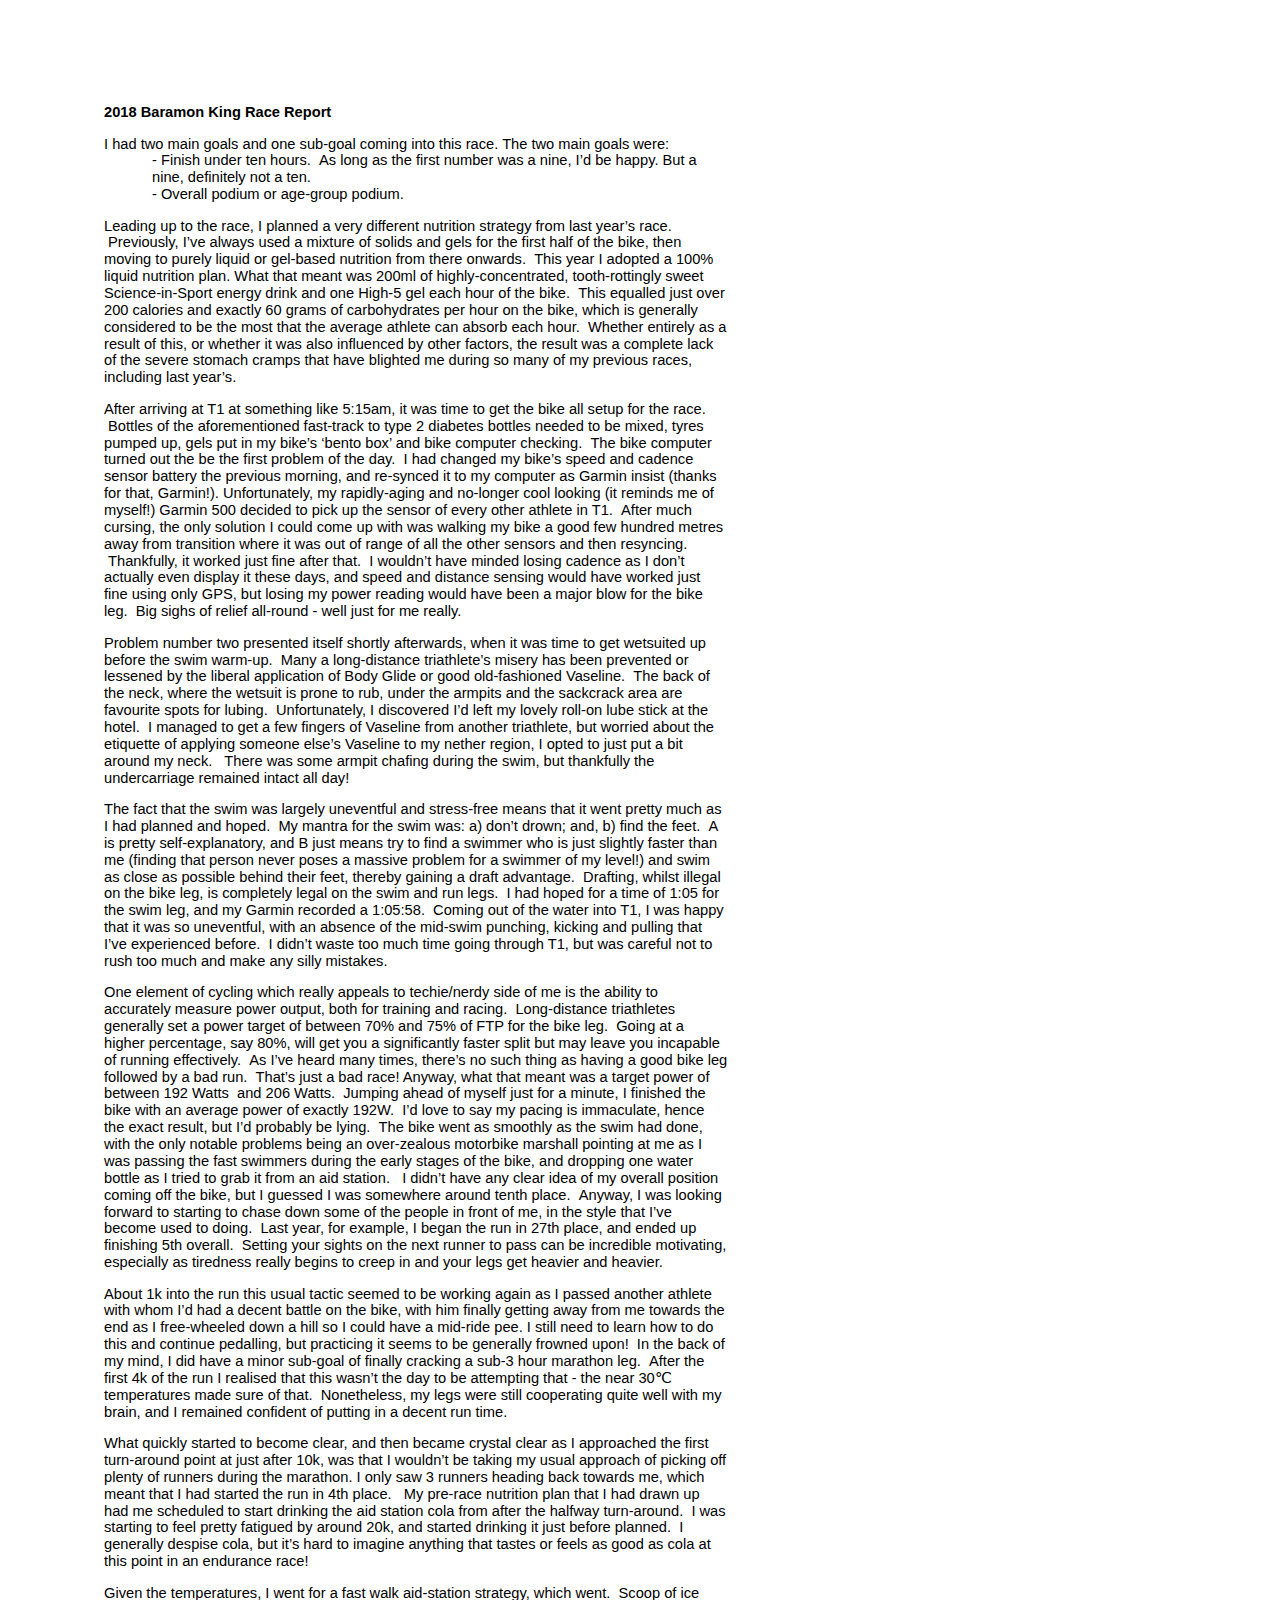
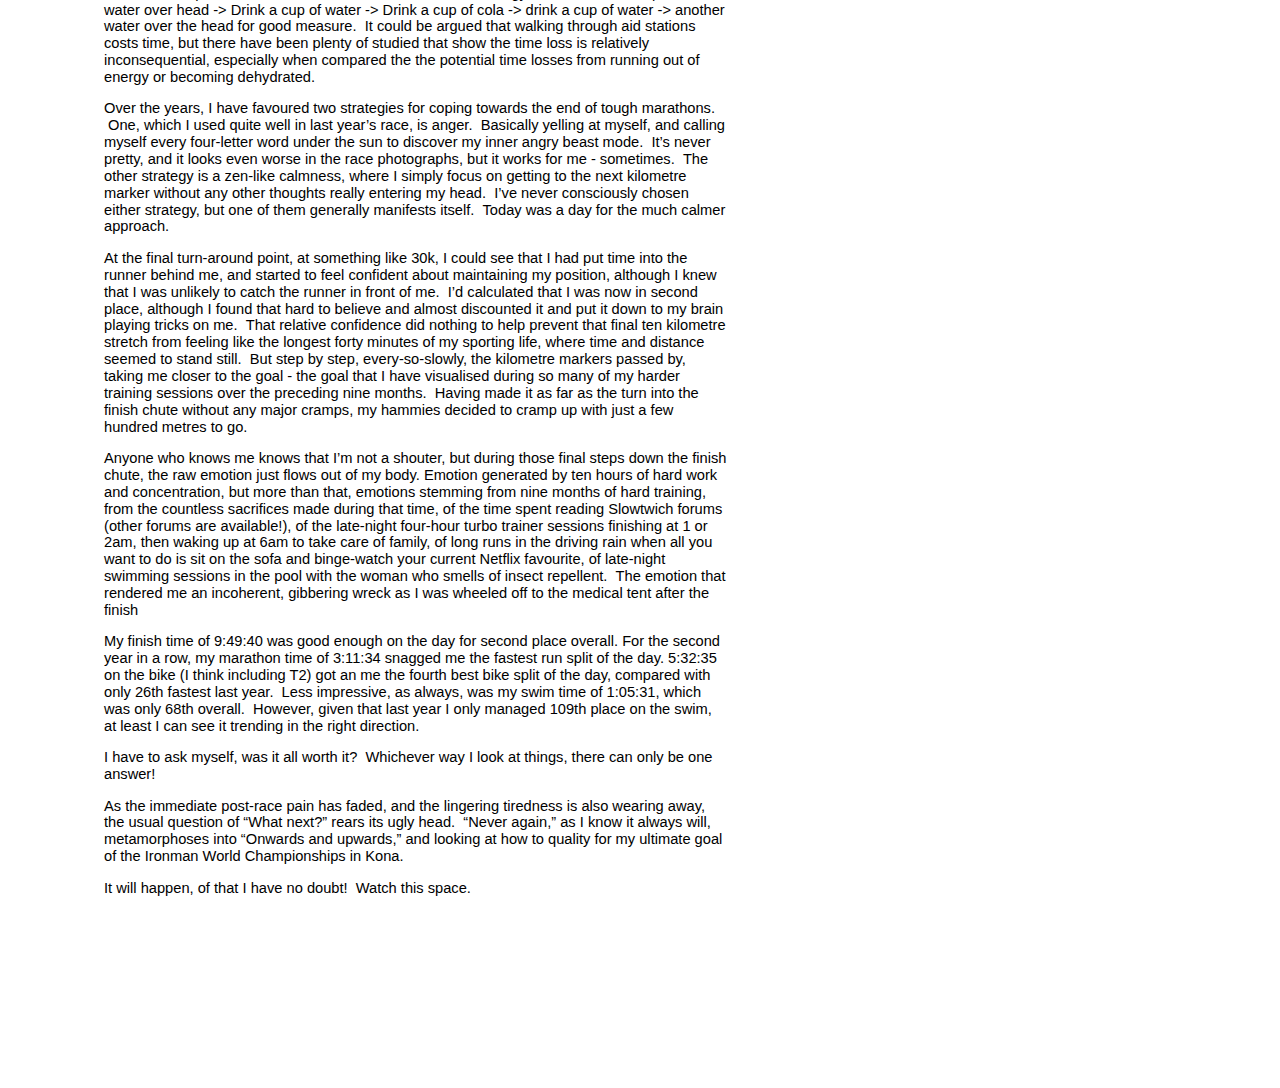
<file: Blog Content/BaramonKing2018RaceReport.html>
<html>

<head>
    <meta content="text/html; charset=UTF-8" http-equiv="content-type">
    <style type="text/css">
        .lst-kix_86l9w5evafap-1>li:before {
            content: "-  "
        }

        .lst-kix_86l9w5evafap-2>li:before {
            content: "-  "
        }

        .lst-kix_86l9w5evafap-0>li:before {
            content: "-  "
        }

        .lst-kix_86l9w5evafap-3>li:before {
            content: "-  "
        }

        .lst-kix_86l9w5evafap-4>li:before {
            content: "-  "
        }

        ul.lst-kix_86l9w5evafap-6 {
            list-style-type: none
        }

        .lst-kix_86l9w5evafap-5>li:before {
            content: "-  "
        }

        ul.lst-kix_86l9w5evafap-5 {
            list-style-type: none
        }

        .lst-kix_86l9w5evafap-6>li:before {
            content: "-  "
        }

        ul.lst-kix_86l9w5evafap-4 {
            list-style-type: none
        }

        ul.lst-kix_86l9w5evafap-3 {
            list-style-type: none
        }

        ul.lst-kix_86l9w5evafap-8 {
            list-style-type: none
        }

        ul.lst-kix_86l9w5evafap-7 {
            list-style-type: none
        }

        ul.lst-kix_86l9w5evafap-2 {
            list-style-type: none
        }

        ul.lst-kix_86l9w5evafap-1 {
            list-style-type: none
        }

        .lst-kix_86l9w5evafap-7>li:before {
            content: "-  "
        }

        .lst-kix_86l9w5evafap-8>li:before {
            content: "-  "
        }

        ul.lst-kix_86l9w5evafap-0 {
            list-style-type: none
        }

        ol {
            margin: 0;
            padding: 0
        }

        table td,
        table th {
            padding: 0
        }

        .c2 {
            margin-left: 36pt;
            padding-top: 0pt;
            padding-left: 0pt;
            padding-bottom: 0pt;
            line-height: 1.15;
            orphans: 2;
            widows: 2;
            text-align: left
        }

        .c0 {
            color: #000000;
            font-weight: 400;
            text-decoration: none;
            vertical-align: baseline;
            font-size: 11pt;
            font-family: "Arial";
            font-style: normal
        }

        .c1 {
            padding-top: 0pt;
            padding-bottom: 0pt;
            line-height: 1.15;
            orphans: 2;
            widows: 2;
            text-align: left;
            height: 11pt
        }

        .c3 {
            padding-top: 0pt;
            padding-bottom: 0pt;
            line-height: 1.15;
            orphans: 2;
            widows: 2;
            text-align: left
        }

        .c5 {
            background-color: #ffffff;
            max-width: 468pt;
            padding: 72pt 72pt 72pt 72pt
        }

        .c4 {
            padding: 0;
            margin: 0
        }

        .c6 {
            font-weight: 700
        }

        .title {
            padding-top: 0pt;
            color: #000000;
            font-size: 26pt;
            padding-bottom: 3pt;
            font-family: "Arial";
            line-height: 1.15;
            page-break-after: avoid;
            orphans: 2;
            widows: 2;
            text-align: left
        }

        .subtitle {
            padding-top: 0pt;
            color: #666666;
            font-size: 15pt;
            padding-bottom: 16pt;
            font-family: "Arial";
            line-height: 1.15;
            page-break-after: avoid;
            orphans: 2;
            widows: 2;
            text-align: left
        }

        li {
            color: #000000;
            font-size: 11pt;
            font-family: "Arial"
        }

        p {
            margin: 0;
            color: #000000;
            font-size: 11pt;
            font-family: "Arial"
        }

        h1 {
            padding-top: 20pt;
            color: #000000;
            font-size: 20pt;
            padding-bottom: 6pt;
            font-family: "Arial";
            line-height: 1.15;
            page-break-after: avoid;
            orphans: 2;
            widows: 2;
            text-align: left
        }

        h2 {
            padding-top: 18pt;
            color: #000000;
            font-size: 16pt;
            padding-bottom: 6pt;
            font-family: "Arial";
            line-height: 1.15;
            page-break-after: avoid;
            orphans: 2;
            widows: 2;
            text-align: left
        }

        h3 {
            padding-top: 16pt;
            color: #434343;
            font-size: 14pt;
            padding-bottom: 4pt;
            font-family: "Arial";
            line-height: 1.15;
            page-break-after: avoid;
            orphans: 2;
            widows: 2;
            text-align: left
        }

        h4 {
            padding-top: 14pt;
            color: #666666;
            font-size: 12pt;
            padding-bottom: 4pt;
            font-family: "Arial";
            line-height: 1.15;
            page-break-after: avoid;
            orphans: 2;
            widows: 2;
            text-align: left
        }

        h5 {
            padding-top: 12pt;
            color: #666666;
            font-size: 11pt;
            padding-bottom: 4pt;
            font-family: "Arial";
            line-height: 1.15;
            page-break-after: avoid;
            orphans: 2;
            widows: 2;
            text-align: left
        }

        h6 {
            padding-top: 12pt;
            color: #666666;
            font-size: 11pt;
            padding-bottom: 4pt;
            font-family: "Arial";
            line-height: 1.15;
            page-break-after: avoid;
            font-style: italic;
            orphans: 2;
            widows: 2;
            text-align: left
        }
    </style>
</head>

<body class="c5">
    <p class="c3">
        <span class="c6">2018 Baramon King Race Report</span>
    </p>
    <p class="c1">
        <span class="c0"></span>
    </p>
    <p class="c3">
        <span class="c0">I had two main goals and one sub-goal coming into this race. The two main goals were:</span>
    </p>
    <ul class="c4 lst-kix_86l9w5evafap-0 start">
        <li class="c2">
            <span class="c0">Finish under ten hours. &nbsp;As long as the first number was a nine, I&rsquo;d be happy. But a nine, definitely
                not a ten.</span>
        </li>
        <li class="c2">
            <span class="c0">Overall podium or age-group podium. </span>
        </li>
    </ul>
    <p class="c1">
        <span class="c0"></span>
    </p>
    <p class="c3">
        <span class="c0">Leading up to the race, I planned a very different nutrition strategy from last year&rsquo;s race. &nbsp;Previously,
            I&rsquo;ve always used a mixture of solids and gels for the first half of the bike, then moving to purely liquid
            or gel-based nutrition from there onwards. &nbsp;This year I adopted a 100% liquid nutrition plan. What that
            meant was 200ml of highly-concentrated, tooth-rottingly sweet Science-in-Sport energy drink and one High-5 gel
            each hour of the bike. &nbsp;This equalled just over 200 calories and exactly 60 grams of carbohydrates per hour
            on the bike, which is generally considered to be the most that the average athlete can absorb each hour. &nbsp;Whether
            entirely as a result of this, or whether it was also influenced by other factors, the result was a complete lack
            of the severe stomach cramps that have blighted me during so many of my previous races, including last year&rsquo;s.</span>
    </p>
    <p class="c1">
        <span class="c0"></span>
    </p>
    <p class="c3">
        <span class="c0">After arriving at T1 at something like 5:15am, it was time to get the bike all setup for the race. &nbsp;Bottles
            of the aforementioned fast-track to type 2 diabetes bottles needed to be mixed, tyres pumped up, gels put in
            my bike&rsquo;s &lsquo;bento box&rsquo; and bike computer checking. &nbsp;The bike computer turned out the be
            the first problem of the day. &nbsp;I had changed my bike&rsquo;s speed and cadence sensor battery the previous
            morning, and re-synced it to my computer as Garmin insist (thanks for that, Garmin!). Unfortunately, my rapidly-aging
            and no-longer cool looking (it reminds me of myself!) Garmin 500 decided to pick up the sensor of every other
            athlete in T1. &nbsp;After much cursing, the only solution I could come up with was walking my bike a good few
            hundred metres away from transition where it was out of range of all the other sensors and then resyncing. &nbsp;Thankfully,
            it worked just fine after that. &nbsp;I wouldn&rsquo;t have minded losing cadence as I don&rsquo;t actually even
            display it these days, and speed and distance sensing would have worked just fine using only GPS, but losing
            my power reading would have been a major blow for the bike leg. &nbsp;Big sighs of relief all-round - well just
            for me really.</span>
    </p>
    <p class="c1">
        <span class="c0"></span>
    </p>
    <p class="c3">
        <span class="c0">Problem number two presented itself shortly afterwards, when it was time to get wetsuited up before the swim warm-up.
            &nbsp;Many a long-distance triathlete&rsquo;s misery has been prevented or lessened by the liberal application
            of Body Glide or good old-fashioned Vaseline. &nbsp;The back of the neck, where the wetsuit is prone to rub,
            under the armpits and the sackcrack area are favourite spots for lubing. &nbsp;Unfortunately, I discovered I&rsquo;d
            left my lovely roll-on lube stick at the hotel. &nbsp;I managed to get a few fingers of Vaseline from another
            triathlete, but worried about the etiquette of applying someone else&rsquo;s Vaseline to my nether region, I
            opted to just put a bit around my neck. &nbsp; There was some armpit chafing during the swim, but thankfully
            the undercarriage remained intact all day! &nbsp;</span>
    </p>
    <p class="c1">
        <span class="c0"></span>
    </p>
    <p class="c3">
        <span class="c0">The fact that the swim was largely uneventful and stress-free means that it went pretty much as I had planned and
            hoped. &nbsp;My mantra for the swim was: a) don&rsquo;t drown; and, b) find the feet. &nbsp;A is pretty self-explanatory,
            and B just means try to find a swimmer who is just slightly faster than me (finding that person never poses a
            massive problem for a swimmer of my level!) and swim as close as possible behind their feet, thereby gaining
            a draft advantage. &nbsp;Drafting, whilst illegal on the bike leg, is completely legal on the swim and run legs.
            &nbsp;I had hoped for a time of 1:05 for the swim leg, and my Garmin recorded a 1:05:58. &nbsp;Coming out of
            the water into T1, I was happy that it was so uneventful, with an absence of the mid-swim punching, kicking and
            pulling that I&rsquo;ve experienced before. &nbsp;I didn&rsquo;t waste too much time going through T1, but was
            careful not to rush too much and make any silly mistakes.</span>
    </p>
    <p class="c1">
        <span class="c0"></span>
    </p>
    <p class="c3">
        <span class="c0">One element of cycling which really appeals to techie/nerdy side of me is the ability to accurately measure power
            output, both for training and racing. &nbsp;Long-distance triathletes generally set a power target of between
            70% and 75% of FTP for the bike leg. &nbsp;Going at a higher percentage, say 80%, will get you a significantly
            faster split but may leave you incapable of running effectively. &nbsp;As I&rsquo;ve heard many times, there&rsquo;s
            no such thing as having a good bike leg followed by a bad run. &nbsp;That&rsquo;s just a bad race! Anyway, what
            that meant was a target power of between 192 Watts &nbsp;and 206 Watts. &nbsp;Jumping ahead of myself just for
            a minute, I finished the bike with an average power of exactly 192W. &nbsp;I&rsquo;d love to say my pacing is
            immaculate, hence the exact result, but I&rsquo;d probably be lying. &nbsp;The bike went as smoothly as the swim
            had done, with the only notable problems being an over-zealous motorbike marshall pointing at me as I was passing
            the fast swimmers during the early stages of the bike, and dropping one water bottle as I tried to grab it from
            an aid station. &nbsp; I didn&rsquo;t have any clear idea of my overall position coming off the bike, but I guessed
            I was somewhere around tenth place. &nbsp;Anyway, I was looking forward to starting to chase down some of the
            people in front of me, in the style that I&rsquo;ve become used to doing. &nbsp;Last year, for example, I began
            the run in 27th place, and ended up finishing 5th overall. &nbsp;Setting your sights on the next runner to pass
            can be incredible motivating, especially as tiredness really begins to creep in and your legs get heavier and
            heavier.</span>
    </p>
    <p class="c1">
        <span class="c0"></span>
    </p>
    <p class="c3">
        <span class="c0">About 1k into the run this usual tactic seemed to be working again as I passed another athlete with whom I&rsquo;d
            had a decent battle on the bike, with him finally getting away from me towards the end as I free-wheeled down
            a hill so I could have a mid-ride pee. I still need to learn how to do this and continue pedalling, but practicing
            it seems to be generally frowned upon! &nbsp;In the back of my mind, I did have a minor sub-goal of finally cracking
            a sub-3 hour marathon leg. &nbsp;After the first 4k of the run I realised that this wasn&rsquo;t the day to be
            attempting that - the near 30&#8451; temperatures made sure of that. &nbsp;Nonetheless, my legs were still cooperating
            quite well with my brain, and I remained confident of putting in a decent run time.</span>
    </p>
    <p class="c1">
        <span class="c0"></span>
    </p>
    <p class="c3">
        <span class="c0">What quickly started to become clear, and then became crystal clear as I approached the first turn-around point at
            just after 10k, was that I wouldn&rsquo;t be taking my usual approach of picking off plenty of runners during
            the marathon. I only saw 3 runners heading back towards me, which meant that I had started the run in 4th place.
            &nbsp; My pre-race nutrition plan that I had drawn up had me scheduled to start drinking the aid station cola
            from after the halfway turn-around. &nbsp;I was starting to feel pretty fatigued by around 20k, and started drinking
            it just before planned. &nbsp;I generally despise cola, but it&rsquo;s hard to imagine anything that tastes or
            feels as good as cola at this point in an endurance race!</span>
    </p>
    <p class="c1">
        <span class="c0"></span>
    </p>
    <p class="c3">
        <span class="c0">Given the temperatures, I went for a fast walk aid-station strategy, which went. &nbsp;Scoop of ice water over head
            -&gt; Drink a cup of water -&gt; Drink a cup of cola -&gt; drink a cup of water -&gt; another water over the
            head for good measure. &nbsp;It could be argued that walking through aid stations costs time, but there have
            been plenty of studied that show the time loss is relatively inconsequential, especially when compared the the
            potential time losses from running out of energy or becoming dehydrated.</span>
    </p>
    <p class="c1">
        <span class="c0"></span>
    </p>
    <p class="c3">
        <span class="c0">Over the years, I have favoured two strategies for coping towards the end of tough marathons. &nbsp;One, which I
            used quite well in last year&rsquo;s race, is anger. &nbsp;Basically yelling at myself, and calling myself every
            four-letter word under the sun to discover my inner angry beast mode. &nbsp;It&rsquo;s never pretty, and it looks
            even worse in the race photographs, but it works for me - sometimes. &nbsp;The other strategy is a zen-like calmness,
            where I simply focus on getting to the next kilometre marker without any other thoughts really entering my head.
            &nbsp;I&rsquo;ve never consciously chosen either strategy, but one of them generally manifests itself. &nbsp;Today
            was a day for the much calmer approach. &nbsp;</span>
    </p>
    <p class="c1">
        <span class="c0"></span>
    </p>
    <p class="c3">
        <span class="c0">At the final turn-around point, at something like 30k, I could see that I had put time into the runner behind me,
            and started to feel confident about maintaining my position, although I knew that I was unlikely to catch the
            runner in front of me. &nbsp;I&rsquo;d calculated that I was now in second place, although I found that hard
            to believe and almost discounted it and put it down to my brain playing tricks on me. &nbsp;That relative confidence
            did nothing to help prevent that final ten kilometre stretch from feeling like the longest forty minutes of my
            sporting life, where time and distance seemed to stand still. &nbsp;But step by step, every-so-slowly, the kilometre
            markers passed by, taking me closer to the goal - the goal that I have visualised during so many of my harder
            training sessions over the preceding nine months. &nbsp;Having made it as far as the turn into the finish chute
            without any major cramps, my hammies decided to cramp up with just a few hundred metres to go. &nbsp;</span>
    </p>
    <p class="c1">
        <span class="c0"></span>
    </p>
    <p class="c3">
        <span class="c0">Anyone who knows me knows that I&rsquo;m not a shouter, but during those final steps down the finish chute, the raw
            emotion just flows out of my body. Emotion generated by ten hours of hard work and concentration, but more than
            that, emotions stemming from nine months of hard training, from the countless sacrifices made during that time,
            of the time spent reading Slowtwich forums (other forums are available!), of the late-night four-hour turbo trainer
            sessions finishing at 1 or 2am, then waking up at 6am to take care of family, of long runs in the driving rain
            when all you want to do is sit on the sofa and binge-watch your current Netflix favourite, of late-night swimming
            sessions in the pool with the woman who smells of insect repellent. &nbsp;The emotion that rendered me an incoherent,
            gibbering wreck as I was wheeled off to the medical tent after the finish</span>
    </p>
    <p class="c1">
        <span class="c0"></span>
    </p>
    <p class="c3">
        <span class="c0">My finish time of 9:49:40 was good enough on the day for second place overall. For the second year in a row, my marathon
            time of 3:11:34 snagged me the fastest run split of the day. 5:32:35 on the bike (I think including T2) got an
            me the fourth best bike split of the day, compared with only 26th fastest last year. &nbsp;Less impressive, as
            always, was my swim time of 1:05:31, which was only 68th overall. &nbsp;However, given that last year I only
            managed 109th place on the swim, at least I can see it trending in the right direction.</span>
    </p>
    <p class="c1">
        <span class="c0"></span>
    </p>
    <p class="c3">
        <span class="c0">I have to ask myself, was it all worth it? &nbsp;Whichever way I look at things, there can only be one answer!</span>
    </p>
    <p class="c1">
        <span class="c0"></span>
    </p>
    <p class="c3">
        <span class="c0">As the immediate post-race pain has faded, and the lingering tiredness is also wearing away, the usual question of
            &ldquo;What next?&rdquo; rears its ugly head. &nbsp;&ldquo;Never again,&rdquo; as I know it always will, metamorphoses
            into &ldquo;Onwards and upwards,&rdquo; and looking at how to quality for my ultimate goal of the Ironman World
            Championships in Kona. &nbsp;</span>
    </p>
    <p class="c1">
        <span class="c0"></span>
    </p>
    <p class="c3">
        <span class="c0">It will happen, of that I have no doubt! &nbsp;Watch this space.</span>
    </p>
    <p class="c1">
        <span class="c0"></span>
    </p>
    <p class="c1">
        <span class="c0"></span>
    </p>
    <p class="c1">
        <span class="c0"></span>
    </p>
    <p class="c1">
        <span class="c0"></span>
    </p>
    <p class="c1">
        <span class="c0"></span>
    </p>
    <p class="c1">
        <span class="c0"></span>
    </p>
</body>

</html>
</file>
